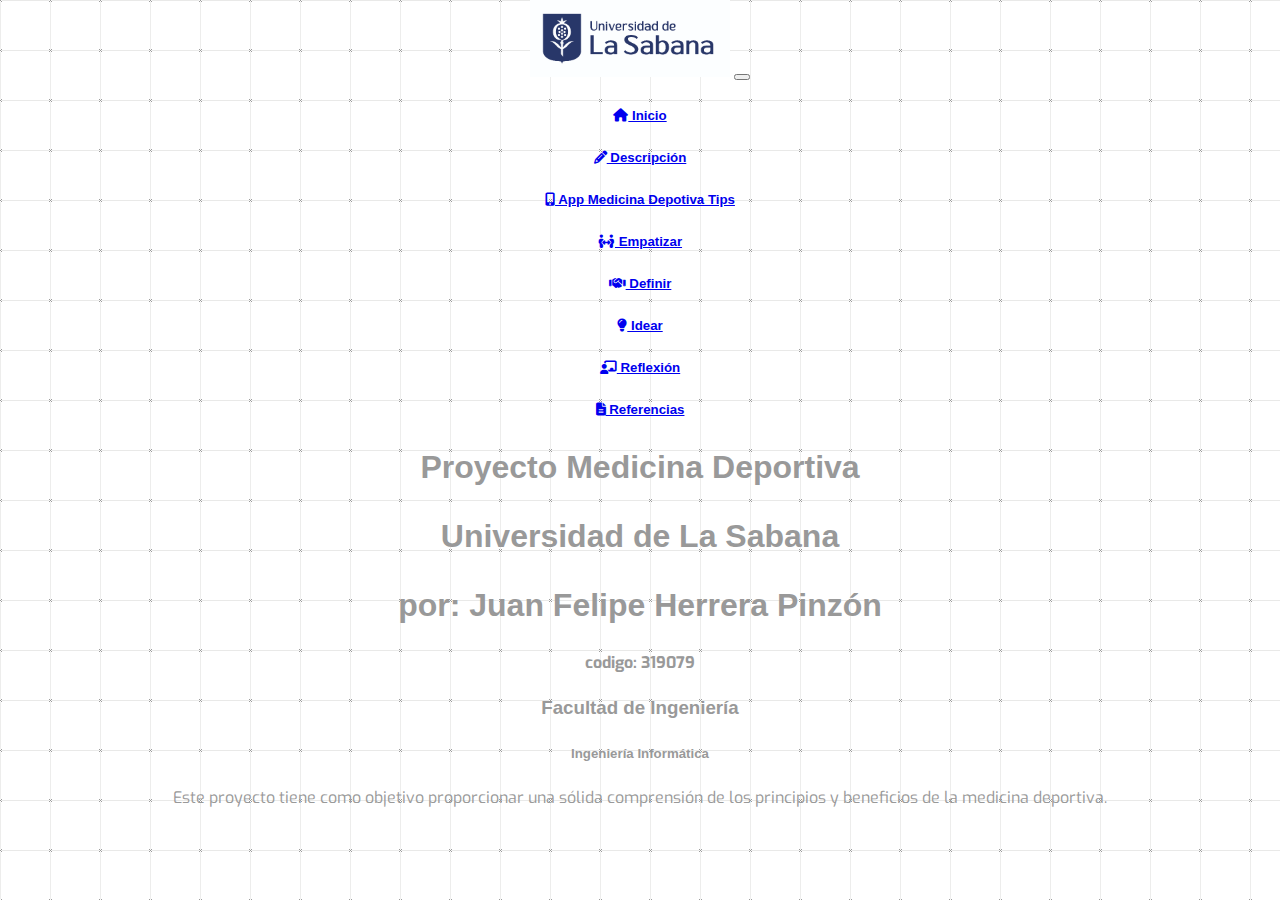
<file: index.html>
<!doctype html>
<!--[if lte IE 9]>
<html lang="en" class="oldie">
<![endif]-->
<!--[if gt IE 9]><!-->
<html lang="en">
<!--<![endif]-->
 <!-- Bootstrap CSS v5.2.1 -->
 <link href="https://cdn.jsdelivr.net/npm/bootstrap@5.2.1/dist/css/bootstrap.min.css" rel="stylesheet"
 integrity="sha384-iYQeCzEYFbKjA/T2uDLTpkwGzCiq6soy8tYaI1GyVh/UjpbCx/TYkiZhlZB6+fzT" crossorigin="anonymous">
		<!-- font awesome -->
		<link rel="stylesheet" href="https://cdnjs.cloudflare.com/ajax/libs/font-awesome/6.1.1/css/all.min.css">
<head>
  <meta charset="utf-8">
  <meta name="viewport" content="width=device-width, initial-scale=1">
  <title>Portafólio Medicina Deportiva</title>
  <link rel="stylesheet" media="all" href="style.css" />
</head>
<body>



    <nav class="navbar navbar-expand-xl p-0">
        <div class="container-fluid p-0">
         <img src="assets/logo-sabana.png" alt="" width="200">
          <button class="navbar-toggler m-4 mt-0 mb-0" type="button" data-bs-toggle="collapse" data-bs-target="#navbarNavAltMarkup" aria-controls="navbarNavAltMarkup" aria-expanded="false" aria-label="Toggle navigation">
            <span class="navbar-toggler-icon"></span>
          </button>
          <div class="collapse navbar-collapse" id="navbarNavAltMarkup">
            <div class="navbar-nav">
              <h5><b><a class="nav-link active" href="index.html"><i class="fa-solid fa-house"></i> Inicio</a></b></h5>
              <h5><b><a class="nav-link text-dark" href="descripcion.html"><i class="fa-solid fa-pencil"></i> Descripción</a></b></h5>
              <h5><b><a class="nav-link bg-dark text-white sw" href="metodologia_estructurante.html"><i class="fa-solid fa-mobile-screen-button"></i> App Medicina Depotiva Tips</a></b></h5>
              <h5><b><a class="nav-link text-dark" href="empatizar.html"><i class="fa-solid fa-people-arrows"></i> Empatizar</a></b></h5>
              <h5><b><a class="nav-link text-dark" href="definir.html"><i class="fa-solid fa-handshake"></i> Definir</a></b></h5>
              <h5><b><a class="nav-link text-dark" href="idear.html"><i class="fa-solid fa-lightbulb"></i> Idear</a></b></h5>
              <h5><b><a class="nav-link text-dark" href="reflexion.html"><i class="fa-solid fa-chalkboard-user"></i> Reflexión</a></b></h5>
              <h5><b><a class="nav-link text-dark" href="referencias.html"><i class="fa-solid fa-file-lines"></i> Referencias</a></b></h5>
    
            </div>
          </div>
        </div>
      </nav>

      <div class="container mt-5 mb-5 bg-white p-2 border shadow ">
        <div class="row">
          <div class="col-12">
            <b>
              <h1 class="text-dark mt-5">
              Proyecto Medicina Deportiva
              </h1>
           </b>
           <b>
            <h1 class="text-dark mt-5">
              Universidad de La Sabana
              </h1>
            <h1 class="text-dark mt-3">
            por: Juan Felipe Herrera Pinzón
            </h1>
            <p class="text-dark mt-0">codigo: 319079</p>
            <h3 class="text-dark mt-3">
              Facultad de Ingeniería
            </h3>
            <h5 class="text-dark mt-0">
              Ingeniería Informática
            </h5>
         </b>
            <p class="fs-1 text-dark mt-5">
              Este proyecto tiene como objetivo proporcionar una sólida comprensión de los principios y beneficios de la medicina deportiva. 
            </p>
          </div>
        </div>
      </div>

</body>


  <!-- Bootstrap JavaScript Libraries -->
  <script src="https://cdn.jsdelivr.net/npm/@popperjs/core@2.11.6/dist/umd/popper.min.js"
    integrity="sha384-oBqDVmMz9ATKxIep9tiCxS/Z9fNfEXiDAYTujMAeBAsjFuCZSmKbSSUnQlmh/jp3" crossorigin="anonymous">
  </script>

  <script src="https://cdn.jsdelivr.net/npm/bootstrap@5.2.1/dist/js/bootstrap.min.js"
    integrity="sha384-7VPbUDkoPSGFnVtYi0QogXtr74QeVeeIs99Qfg5YCF+TidwNdjvaKZX19NZ/e6oz" crossorigin="anonymous">
  </script>
</html>
</file>
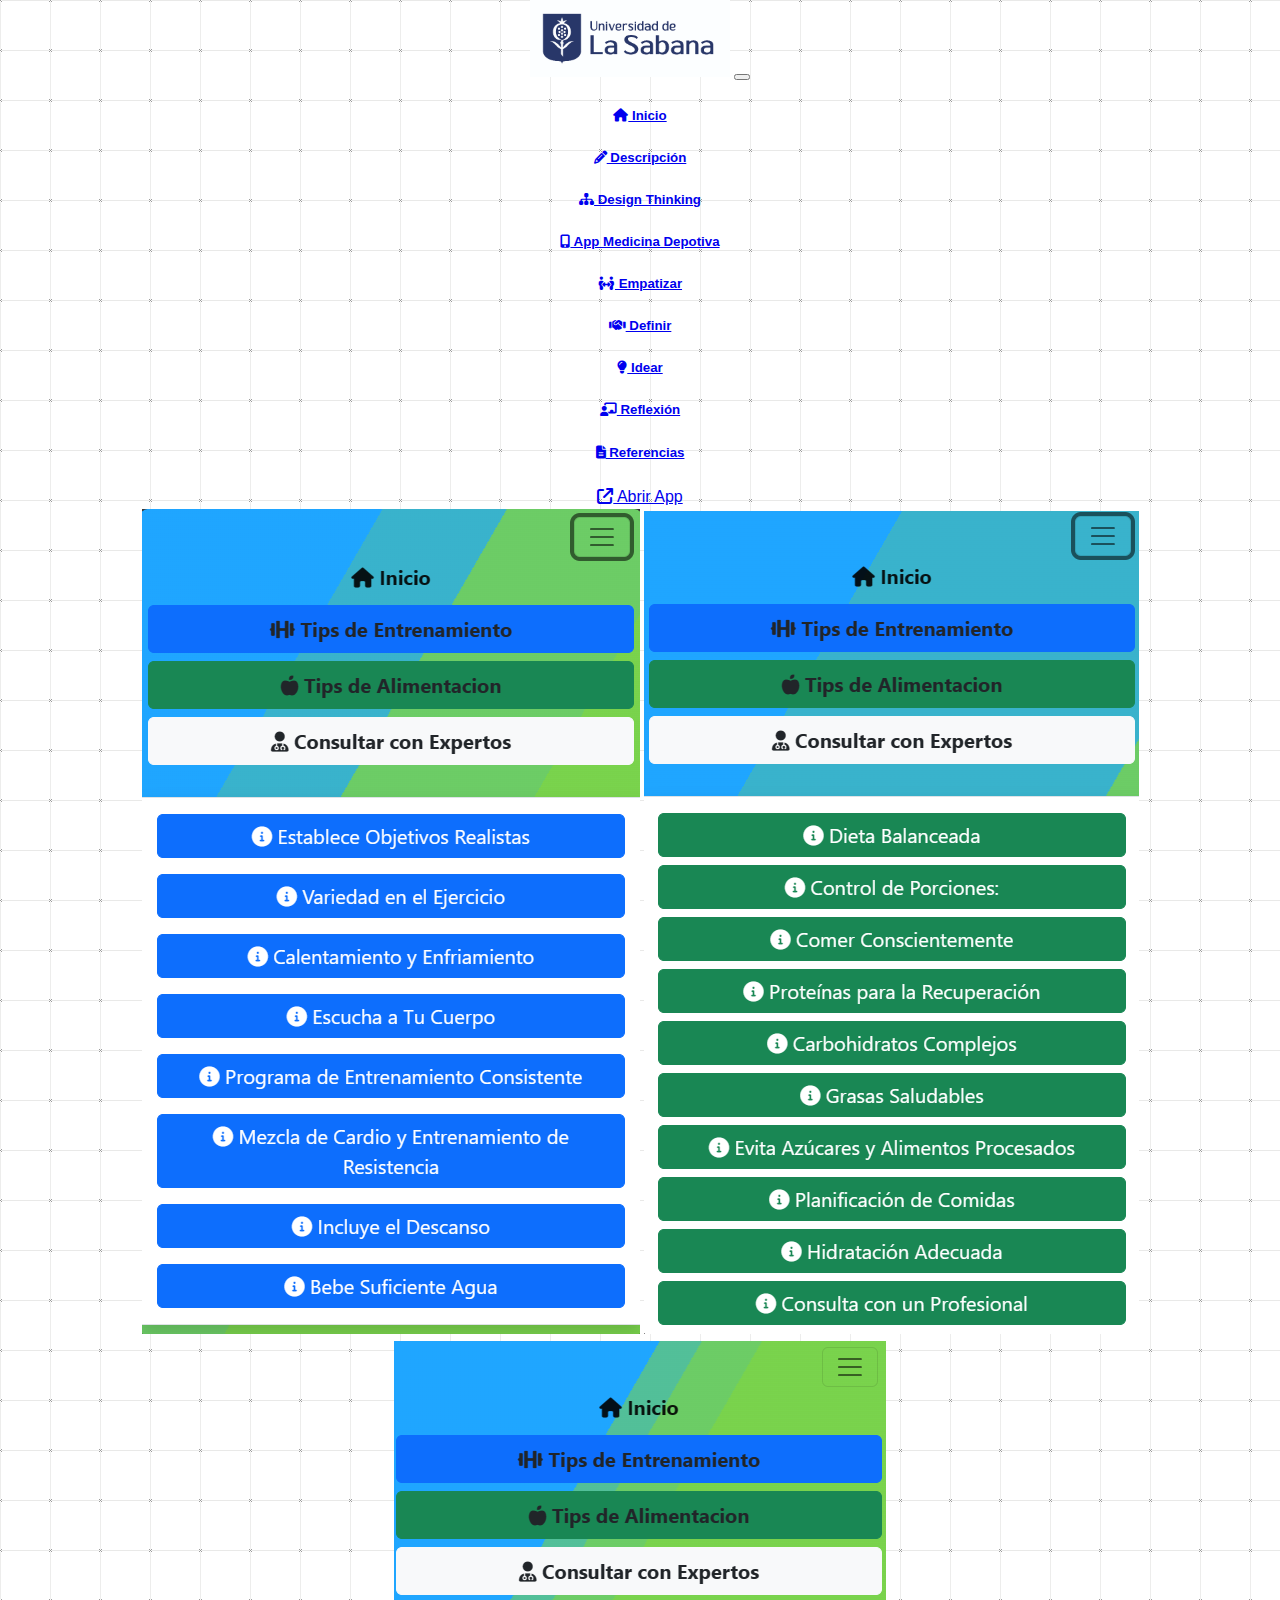
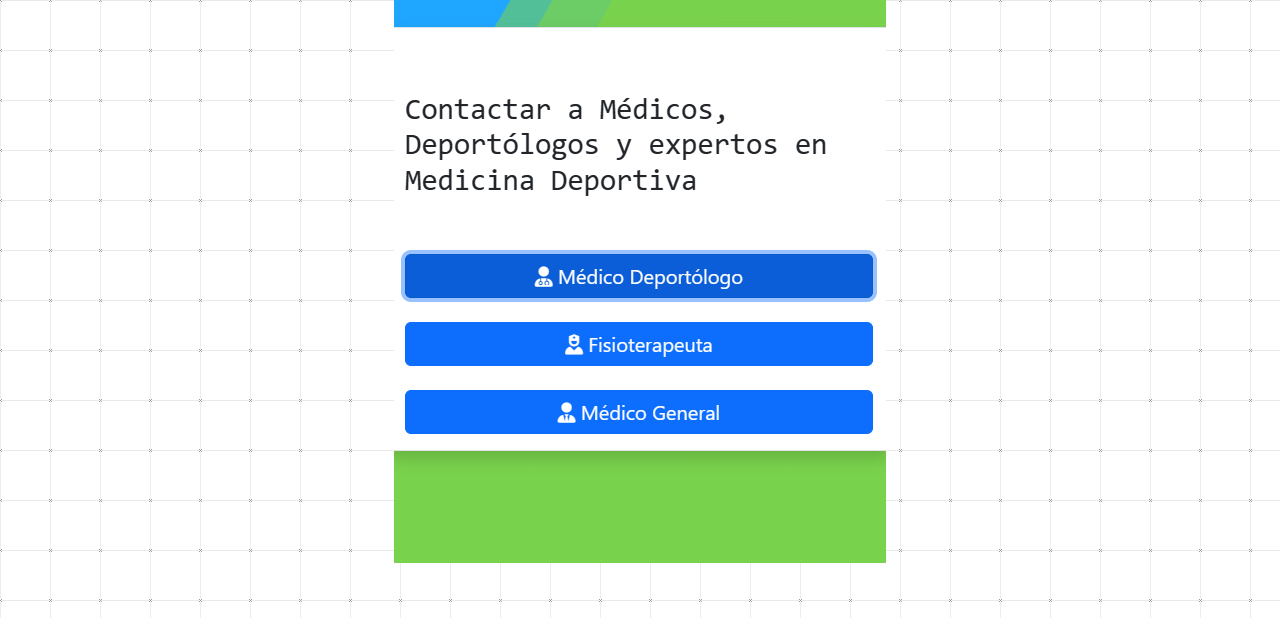
<file: app.html>
<!doctype html>
<!--[if lte IE 9]>
<html lang="en" class="oldie">
<![endif]-->
<!--[if gt IE 9]><!-->
<html lang="en">
<!--<![endif]-->
 <!-- Bootstrap CSS v5.2.1 -->
 <link href="https://cdn.jsdelivr.net/npm/bootstrap@5.2.1/dist/css/bootstrap.min.css" rel="stylesheet"
 integrity="sha384-iYQeCzEYFbKjA/T2uDLTpkwGzCiq6soy8tYaI1GyVh/UjpbCx/TYkiZhlZB6+fzT" crossorigin="anonymous">
		<!-- font awesome -->
		<link rel="stylesheet" href="https://cdnjs.cloudflare.com/ajax/libs/font-awesome/6.1.1/css/all.min.css">
<head>
  <meta charset="utf-8">
  <meta name="viewport" content="width=device-width, initial-scale=1">
  <title>Portafólio Medicina Deportiva</title>
  <link rel="stylesheet" media="all" href="style.css" />
</head>
<body>



    <nav class="navbar navbar-expand-xl p-0">
        <div class="container-fluid p-0">
         <img src="assets/logo-sabana.png" alt="" width="200">
          <button class="navbar-toggler m-4 mt-0 mb-0" type="button" data-bs-toggle="collapse" data-bs-target="#navbarNavAltMarkup" aria-controls="navbarNavAltMarkup" aria-expanded="false" aria-label="Toggle navigation">
            <span class="navbar-toggler-icon"></span>
          </button>
          <div class="collapse navbar-collapse" id="navbarNavAltMarkup">
            <div class="navbar-nav">
              <h5><b><a class="nav-link active" href="index.html"><i class="fa-solid fa-house"></i> Inicio</a></b></h5>
              <h5><b><a class="nav-link text-dark" href="descripcion.html"><i class="fa-solid fa-pencil"></i> Descripción</a></b></h5>
              <h5><b><a class="nav-link text-dark" href="metodologia_estructurante.html"><i class="fa-solid fa-sitemap"></i> Design Thinking</a></b></h5>
              <h5><b><a class="nav-link bg-dark text-white sw" href="app.html"><i class="fa-solid fa-mobile-screen-button"></i> App Medicina Depotiva</a></b></h5>
              <h5><b><a class="nav-link text-dark" href="empatizar.html"><i class="fa-solid fa-people-arrows"></i> Empatizar</a></b></h5>
              <h5><b><a class="nav-link text-dark" href="definir.html"><i class="fa-solid fa-handshake"></i> Definir</a></b></h5>
              <h5><b><a class="nav-link text-dark" href="idear.html"><i class="fa-solid fa-lightbulb"></i> Idear</a></b></h5>
              <h5><b><a class="nav-link text-dark" href="reflexion.html"><i class="fa-solid fa-chalkboard-user"></i> Reflexión</a></b></h5>
              <h5><b><a class="nav-link text-dark" href="referencias.html"><i class="fa-solid fa-file-lines"></i> Referencias</a></b></h5>
    
            </div>
          </div>
        </div>
      </nav>


</body>


<a href="https://felipeherrerapinzon.github.io/Tips_Medicina_Deportiva/" target="_blank" class="btn btn-success fs-3 fw-bold underline mt-3"><i class="fa-solid fa-arrow-up-right-from-square"></i> Abrir App</a>

<div class="container mt-5">
  <div class="row">

    <img src="assets/screen_1.png" class="col-4" alt="">
    <img src="assets/screen_2.png" class="col-4" alt="">
    <img src="assets/screen_3.png" class="col-4" alt="">
   
  </div>
</div>

<br>
<br>





  <!-- Bootstrap JavaScript Libraries -->
  <script src="https://cdn.jsdelivr.net/npm/@popperjs/core@2.11.6/dist/umd/popper.min.js"
    integrity="sha384-oBqDVmMz9ATKxIep9tiCxS/Z9fNfEXiDAYTujMAeBAsjFuCZSmKbSSUnQlmh/jp3" crossorigin="anonymous">
  </script>

  <script src="https://cdn.jsdelivr.net/npm/bootstrap@5.2.1/dist/js/bootstrap.min.js"
    integrity="sha384-7VPbUDkoPSGFnVtYi0QogXtr74QeVeeIs99Qfg5YCF+TidwNdjvaKZX19NZ/e6oz" crossorigin="anonymous">
  </script>
</html>
</file>
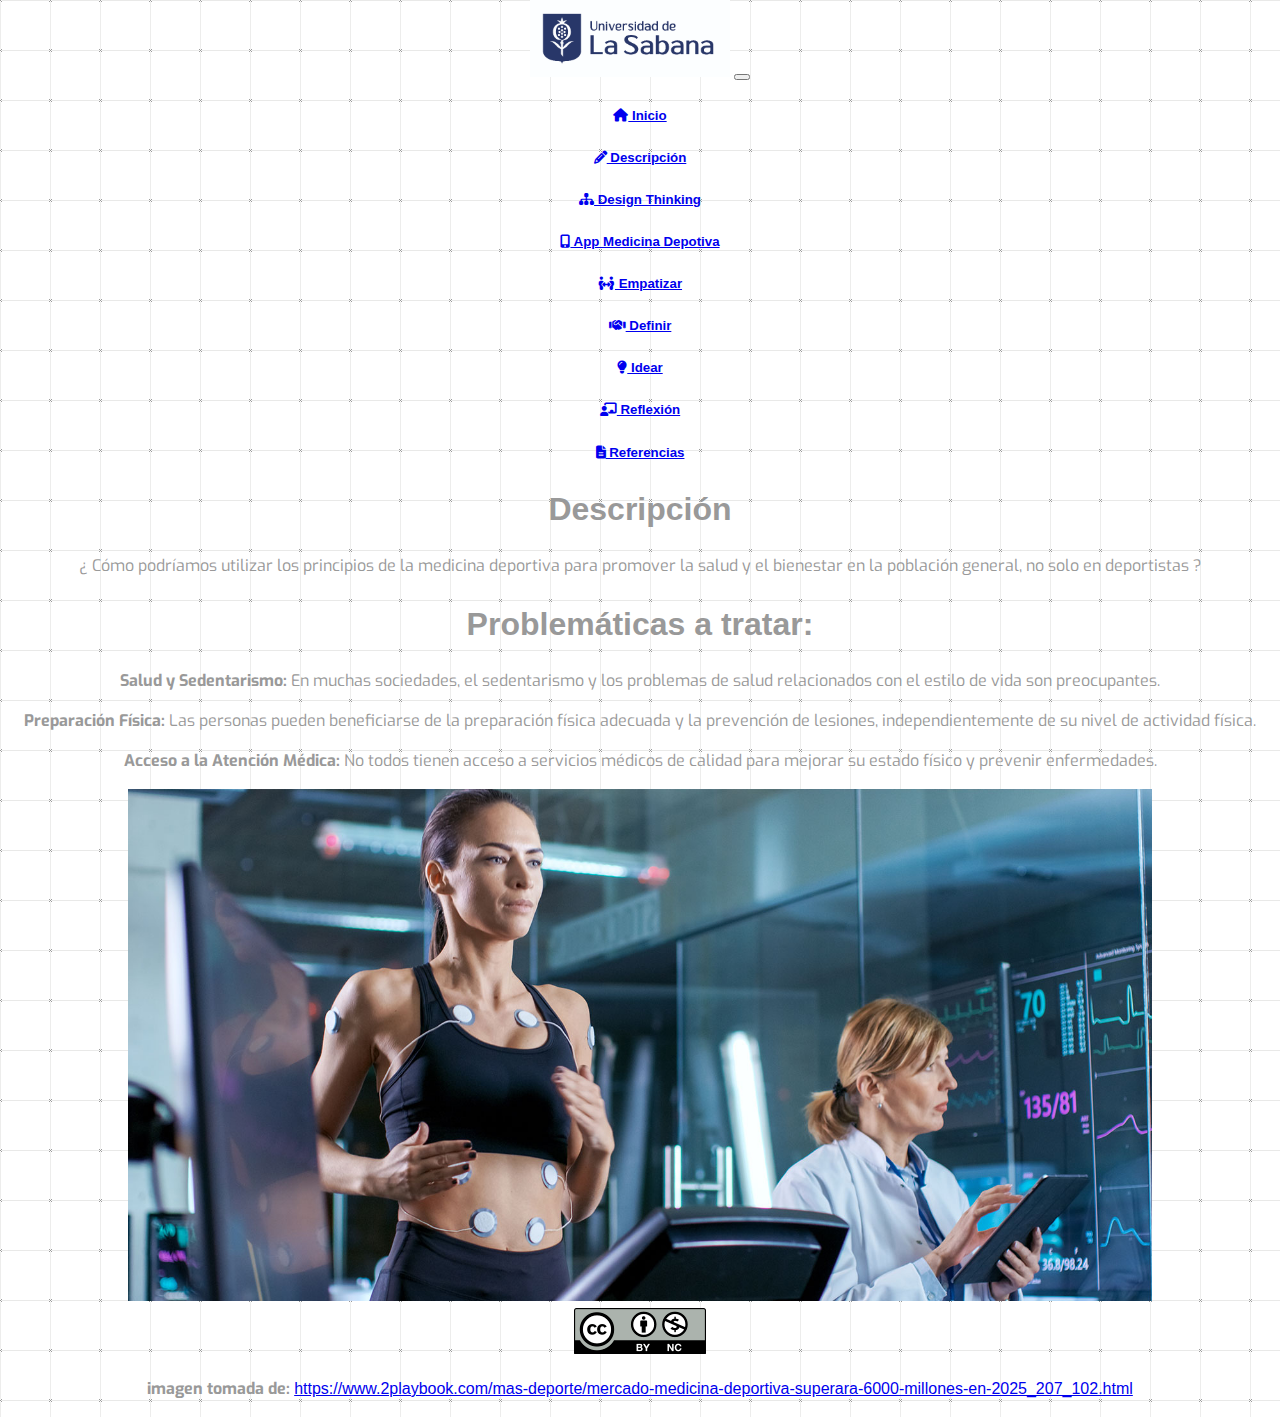
<file: descripcion.html>
<!doctype html>
<!--[if lte IE 9]>
<html lang="en" class="oldie">
<![endif]-->
<!--[if gt IE 9]><!-->
<html lang="en">
<!--<![endif]-->
 <!-- Bootstrap CSS v5.2.1 -->
 <link href="https://cdn.jsdelivr.net/npm/bootstrap@5.2.1/dist/css/bootstrap.min.css" rel="stylesheet"
 integrity="sha384-iYQeCzEYFbKjA/T2uDLTpkwGzCiq6soy8tYaI1GyVh/UjpbCx/TYkiZhlZB6+fzT" crossorigin="anonymous">
		<!-- font awesome -->
		<link rel="stylesheet" href="https://cdnjs.cloudflare.com/ajax/libs/font-awesome/6.1.1/css/all.min.css">
<head>
  <meta charset="utf-8">
  <meta name="viewport" content="width=device-width, initial-scale=1">
  <title>Portafólio Medicina Deportiva</title>
  <link rel="stylesheet" media="all" href="style.css" />
</head>
<body>



  <nav class="navbar navbar-expand-xl p-0">
    <div class="container-fluid p-0">
     <img src="assets/logo-sabana.png" alt="" width="200">
      <button class="navbar-toggler m-4 mt-0 mb-0" type="button" data-bs-toggle="collapse" data-bs-target="#navbarNavAltMarkup" aria-controls="navbarNavAltMarkup" aria-expanded="false" aria-label="Toggle navigation">
        <span class="navbar-toggler-icon"></span>
      </button>
      <div class="collapse navbar-collapse" id="navbarNavAltMarkup">
        <div class="navbar-nav">
          <h5><b><a class="nav-link active" href="index.html"><i class="fa-solid fa-house"></i> Inicio</a></b></h5>
          <h5><b><a class="nav-link text-dark" href="descripcion.html"><i class="fa-solid fa-pencil"></i> Descripción</a></b></h5>
          <h5><b><a class="nav-link text-dark" href="metodologia_estructurante.html"><i class="fa-solid fa-sitemap"></i> Design Thinking</a></b></h5>
          <h5><b><a class="nav-link bg-dark text-white sw" href="app.html"><i class="fa-solid fa-mobile-screen-button"></i> App Medicina Depotiva</a></b></h5>
          <h5><b><a class="nav-link text-dark" href="empatizar.html"><i class="fa-solid fa-people-arrows"></i> Empatizar</a></b></h5>
          <h5><b><a class="nav-link text-dark" href="definir.html"><i class="fa-solid fa-handshake"></i> Definir</a></b></h5>
          <h5><b><a class="nav-link text-dark" href="idear.html"><i class="fa-solid fa-lightbulb"></i> Idear</a></b></h5>
          <h5><b><a class="nav-link text-dark" href="reflexion.html"><i class="fa-solid fa-chalkboard-user"></i> Reflexión</a></b></h5>
          <h5><b><a class="nav-link text-dark" href="referencias.html"><i class="fa-solid fa-file-lines"></i> Referencias</a></b></h5>

        </div>
      </div>
    </div>
  </nav>

      <div class="container mt-5 bg-white p-2 border shadow ">
        <div class="row">
          <div class="col-12">
            <b><h1 class="text-dark">Descripción</h1></b>
            <p class="fs-1 text-dark mt-5">
              ¿ Cómo podríamos utilizar los principios de la medicina deportiva para promover la salud y el bienestar en la población general, no solo en deportistas ? 
            </p>
          </div>
        </div>
      </div>

      <div class="container mt-0 bg-white p-2 border shadow ">
        <div class="row">
          <div class="col-12">
            <b>
              <h1 class="text-dark mt-5">
              Problemáticas a tratar:
              </h1>
           </b>
            <p class="fs-3 text-dark mt-3">
              <b>Salud y Sedentarismo:</b> En muchas sociedades, el sedentarismo y los problemas de salud relacionados con el estilo de vida son preocupantes. 
            </p>
            <p class="fs-3 text-dark mt-3">
              <b>Preparación Física:</b> Las personas pueden beneficiarse de la preparación física adecuada y la prevención de lesiones, independientemente de su nivel de actividad física. 
            </p>
            <p class="fs-3 text-dark mt-3">
              <b>Acceso a la Atención Médica:</b> No todos tienen acceso a servicios médicos de calidad para mejorar su estado físico y prevenir enfermedades. 
            </p>
          </div>
        </div>
      </div>


      <div class="container mt-5 mb-5 bg-white p-2 border shadow ">
        <div class="row">
          <div class="col-12">
            <img src="assets/medicina-deportiva.jpg" alt="" class="m-5 mb-1" width="80%">
            <br>
            <img src="assets/licencia.png" alt="" class="float-end img-fluid">
            <p><b>imagen tomada de: </b><a href="https://www.2playbook.com/mas-deporte/mercado-medicina-deportiva-superara-6000-millones-en-2025_207_102.html">https://www.2playbook.com/mas-deporte/mercado-medicina-deportiva-superara-6000-millones-en-2025_207_102.html</a></p>
          </div>
        </div>
      </div>

</body>


  <!-- Bootstrap JavaScript Libraries -->
  <script src="https://cdn.jsdelivr.net/npm/@popperjs/core@2.11.6/dist/umd/popper.min.js"
    integrity="sha384-oBqDVmMz9ATKxIep9tiCxS/Z9fNfEXiDAYTujMAeBAsjFuCZSmKbSSUnQlmh/jp3" crossorigin="anonymous">
  </script>

  <script src="https://cdn.jsdelivr.net/npm/bootstrap@5.2.1/dist/js/bootstrap.min.js"
    integrity="sha384-7VPbUDkoPSGFnVtYi0QogXtr74QeVeeIs99Qfg5YCF+TidwNdjvaKZX19NZ/e6oz" crossorigin="anonymous">
  </script>
</html>
</file>
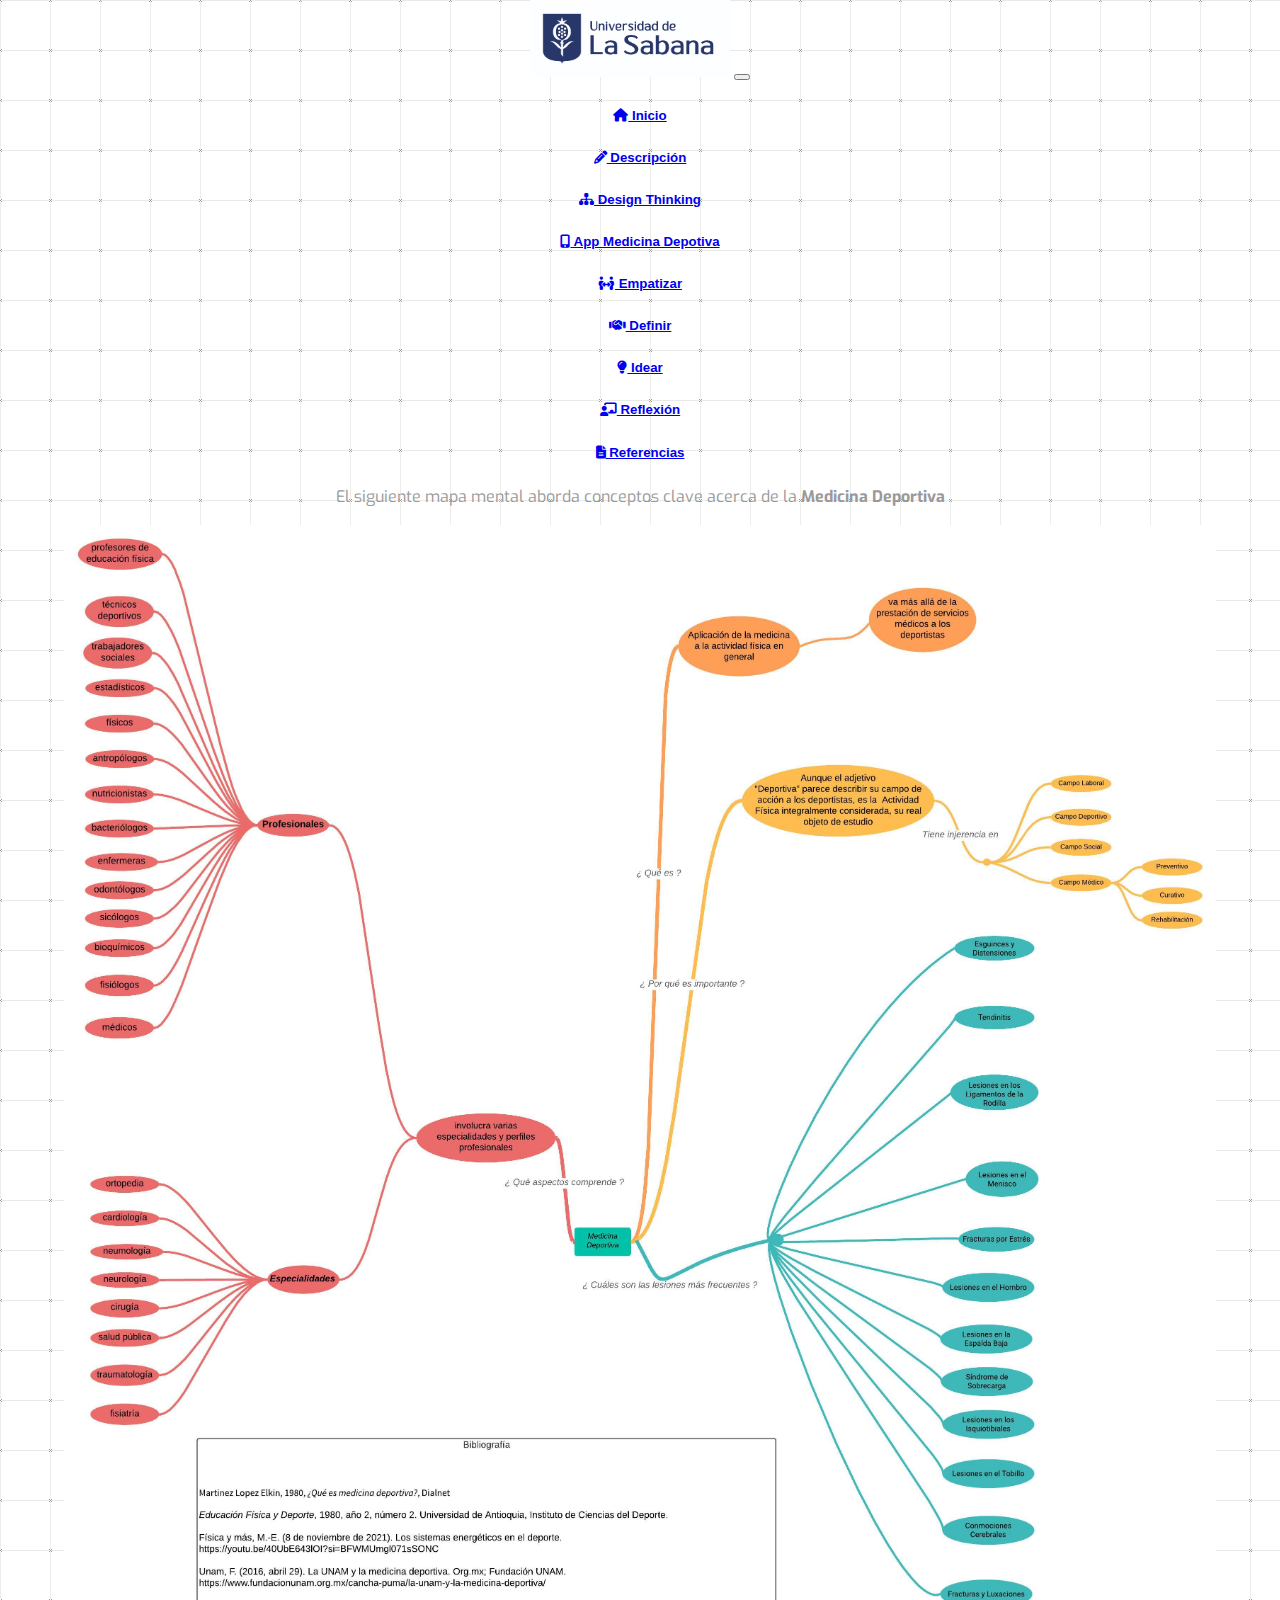
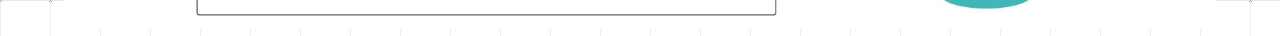
<file: empatizar.html>
<!doctype html>
<!--[if lte IE 9]>
<html lang="en" class="oldie">
<![endif]-->
<!--[if gt IE 9]><!-->
<html lang="en">
<!--<![endif]-->
 <!-- Bootstrap CSS v5.2.1 -->
 <link href="https://cdn.jsdelivr.net/npm/bootstrap@5.2.1/dist/css/bootstrap.min.css" rel="stylesheet"
 integrity="sha384-iYQeCzEYFbKjA/T2uDLTpkwGzCiq6soy8tYaI1GyVh/UjpbCx/TYkiZhlZB6+fzT" crossorigin="anonymous">
		<!-- font awesome -->
		<link rel="stylesheet" href="https://cdnjs.cloudflare.com/ajax/libs/font-awesome/6.1.1/css/all.min.css">
<head>
  <meta charset="utf-8">
  <meta name="viewport" content="width=device-width, initial-scale=1">
  <title>Portafólio Medicina Deportiva</title>
  <link rel="stylesheet" media="all" href="style.css" />
</head>
<body>



  <nav class="navbar navbar-expand-xl p-0">
    <div class="container-fluid p-0">
     <img src="assets/logo-sabana.png" alt="" width="200">
      <button class="navbar-toggler m-4 mt-0 mb-0" type="button" data-bs-toggle="collapse" data-bs-target="#navbarNavAltMarkup" aria-controls="navbarNavAltMarkup" aria-expanded="false" aria-label="Toggle navigation">
        <span class="navbar-toggler-icon"></span>
      </button>
      <div class="collapse navbar-collapse" id="navbarNavAltMarkup">
        <div class="navbar-nav">
          <h5><b><a class="nav-link active" href="index.html"><i class="fa-solid fa-house"></i> Inicio</a></b></h5>
          <h5><b><a class="nav-link text-dark" href="descripcion.html"><i class="fa-solid fa-pencil"></i> Descripción</a></b></h5>
          <h5><b><a class="nav-link text-dark" href="metodologia_estructurante.html"><i class="fa-solid fa-sitemap"></i> Design Thinking</a></b></h5>
          <h5><b><a class="nav-link bg-dark text-white sw" href="app.html"><i class="fa-solid fa-mobile-screen-button"></i> App Medicina Depotiva</a></b></h5>
          <h5><b><a class="nav-link text-dark" href="empatizar.html"><i class="fa-solid fa-people-arrows"></i> Empatizar</a></b></h5>
          <h5><b><a class="nav-link text-dark" href="definir.html"><i class="fa-solid fa-handshake"></i> Definir</a></b></h5>
          <h5><b><a class="nav-link text-dark" href="idear.html"><i class="fa-solid fa-lightbulb"></i> Idear</a></b></h5>
          <h5><b><a class="nav-link text-dark" href="reflexion.html"><i class="fa-solid fa-chalkboard-user"></i> Reflexión</a></b></h5>
          <h5><b><a class="nav-link text-dark" href="referencias.html"><i class="fa-solid fa-file-lines"></i> Referencias</a></b></h5>

        </div>
      </div>
    </div>
  </nav>

  <div class="container mt-0 bg-white p-2 border shadow ">
    <div class="row">
      <div class="col-12">
        <p class="fs-3 text-dark mt-3">
          El siguiente mapa mental aborda conceptos clave acerca de la <b> Medicina Deportiva</b>
        </p>
      </div>
    </div>
  </div>

            <center>
              <img src="assets/mapa_mental.jpeg" alt="" width="90%" class="mt-3 mb-5 shadow">
            </center>
      

         

</body>


  <!-- Bootstrap JavaScript Libraries -->
  <script src="https://cdn.jsdelivr.net/npm/@popperjs/core@2.11.6/dist/umd/popper.min.js"
    integrity="sha384-oBqDVmMz9ATKxIep9tiCxS/Z9fNfEXiDAYTujMAeBAsjFuCZSmKbSSUnQlmh/jp3" crossorigin="anonymous">
  </script>

  <script src="https://cdn.jsdelivr.net/npm/bootstrap@5.2.1/dist/js/bootstrap.min.js"
    integrity="sha384-7VPbUDkoPSGFnVtYi0QogXtr74QeVeeIs99Qfg5YCF+TidwNdjvaKZX19NZ/e6oz" crossorigin="anonymous">
  </script>
</html>
</file>
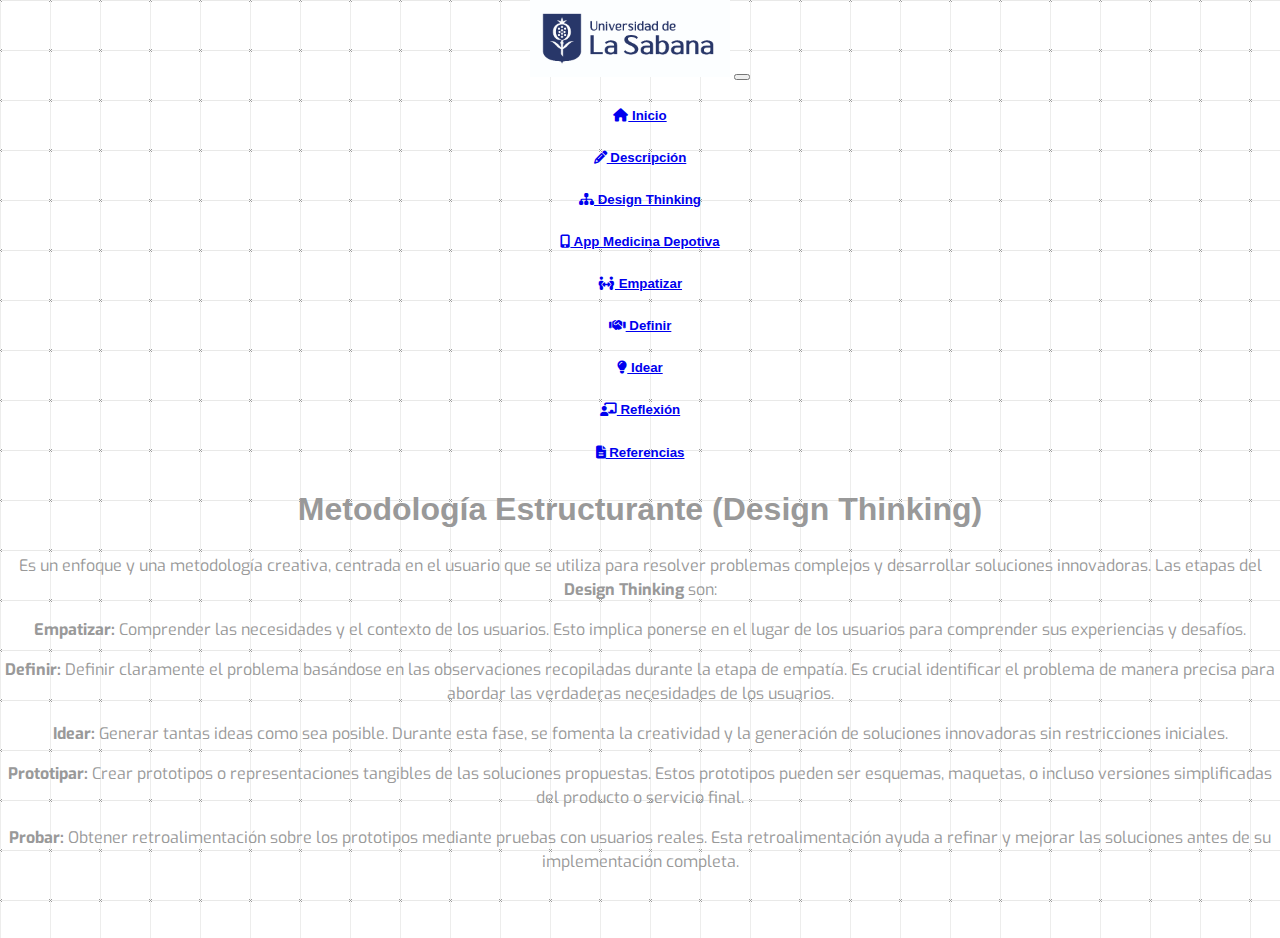
<file: metodologia_estructurante.html>
<!doctype html>
<!--[if lte IE 9]>
<html lang="en" class="oldie">
<![endif]-->
<!--[if gt IE 9]><!-->
<html lang="en">
<!--<![endif]-->
 <!-- Bootstrap CSS v5.2.1 -->
 <link href="https://cdn.jsdelivr.net/npm/bootstrap@5.2.1/dist/css/bootstrap.min.css" rel="stylesheet"
 integrity="sha384-iYQeCzEYFbKjA/T2uDLTpkwGzCiq6soy8tYaI1GyVh/UjpbCx/TYkiZhlZB6+fzT" crossorigin="anonymous">
		<!-- font awesome -->
		<link rel="stylesheet" href="https://cdnjs.cloudflare.com/ajax/libs/font-awesome/6.1.1/css/all.min.css">
<head>
  <meta charset="utf-8">
  <meta name="viewport" content="width=device-width, initial-scale=1">
  <title>Portafólio Medicina Deportiva</title>
  <link rel="stylesheet" media="all" href="style.css" />
</head>
<body>



  <nav class="navbar navbar-expand-xl p-0">
    <div class="container-fluid p-0">
     <img src="assets/logo-sabana.png" alt="" width="200">
      <button class="navbar-toggler m-4 mt-0 mb-0" type="button" data-bs-toggle="collapse" data-bs-target="#navbarNavAltMarkup" aria-controls="navbarNavAltMarkup" aria-expanded="false" aria-label="Toggle navigation">
        <span class="navbar-toggler-icon"></span>
      </button>
      <div class="collapse navbar-collapse" id="navbarNavAltMarkup">
        <div class="navbar-nav">
          <h5><b><a class="nav-link active" href="index.html"><i class="fa-solid fa-house"></i> Inicio</a></b></h5>
          <h5><b><a class="nav-link text-dark" href="descripcion.html"><i class="fa-solid fa-pencil"></i> Descripción</a></b></h5>
          <h5><b><a class="nav-link text-dark" href="metodologia_estructurante.html"><i class="fa-solid fa-sitemap"></i> Design Thinking</a></b></h5>
          <h5><b><a class="nav-link bg-dark text-white sw" href="app.html"><i class="fa-solid fa-mobile-screen-button"></i> App Medicina Depotiva</a></b></h5>
          <h5><b><a class="nav-link text-dark" href="empatizar.html"><i class="fa-solid fa-people-arrows"></i> Empatizar</a></b></h5>
          <h5><b><a class="nav-link text-dark" href="definir.html"><i class="fa-solid fa-handshake"></i> Definir</a></b></h5>
          <h5><b><a class="nav-link text-dark" href="idear.html"><i class="fa-solid fa-lightbulb"></i> Idear</a></b></h5>
          <h5><b><a class="nav-link text-dark" href="reflexion.html"><i class="fa-solid fa-chalkboard-user"></i> Reflexión</a></b></h5>
          <h5><b><a class="nav-link text-dark" href="referencias.html"><i class="fa-solid fa-file-lines"></i> Referencias</a></b></h5>

        </div>
      </div>
    </div>
  </nav>

      <div class="container mt-5 bg-white p-2 border shadow ">
        <div class="row">
          <div class="col-12">
            <b><h1 class="text-dark">Metodología Estructurante (Design Thinking)</h1></b>
            <p class="fs-1 text-dark mt-5">
              Es un enfoque y una metodología creativa, centrada en el usuario que se utiliza para resolver problemas complejos y desarrollar soluciones innovadoras. Las etapas del <b>Design Thinking</b> son:
            </p>
            <p class="fs-4 text-dark mt-5"><b>Empatizar:</b> Comprender las necesidades y el contexto de los usuarios. Esto implica ponerse en el lugar de los usuarios para comprender sus experiencias y desafíos.</p>
            <p class="fs-4 text-dark mt-1"><b>Definir:</b> Definir claramente el problema basándose en las observaciones recopiladas durante la etapa de empatía. Es crucial identificar el problema de manera precisa para abordar las verdaderas necesidades de los usuarios.</p>
            <p class="fs-4 text-dark mt-1"><b>Idear:</b> Generar tantas ideas como sea posible. Durante esta fase, se fomenta la creatividad y la generación de soluciones innovadoras sin restricciones iniciales.</p>
            <p class="fs-4 text-dark mt-1"><b>Prototipar:</b> Crear prototipos o representaciones tangibles de las soluciones propuestas. Estos prototipos pueden ser esquemas, maquetas, o incluso versiones simplificadas del producto o servicio final.</p>
            <p class="fs-4 text-dark mt-1"><b>Probar:</b> Obtener retroalimentación sobre los prototipos mediante pruebas con usuarios reales. Esta retroalimentación ayuda a refinar y mejorar las soluciones antes de su implementación completa.</p>
          </div>
        </div>
      </div>

<br>
<br>
     
      
      
</body>


  <!-- Bootstrap JavaScript Libraries -->
  <script src="https://cdn.jsdelivr.net/npm/@popperjs/core@2.11.6/dist/umd/popper.min.js"
    integrity="sha384-oBqDVmMz9ATKxIep9tiCxS/Z9fNfEXiDAYTujMAeBAsjFuCZSmKbSSUnQlmh/jp3" crossorigin="anonymous">
  </script>

  <script src="https://cdn.jsdelivr.net/npm/bootstrap@5.2.1/dist/js/bootstrap.min.js"
    integrity="sha384-7VPbUDkoPSGFnVtYi0QogXtr74QeVeeIs99Qfg5YCF+TidwNdjvaKZX19NZ/e6oz" crossorigin="anonymous">
  </script>
</html>
</file>
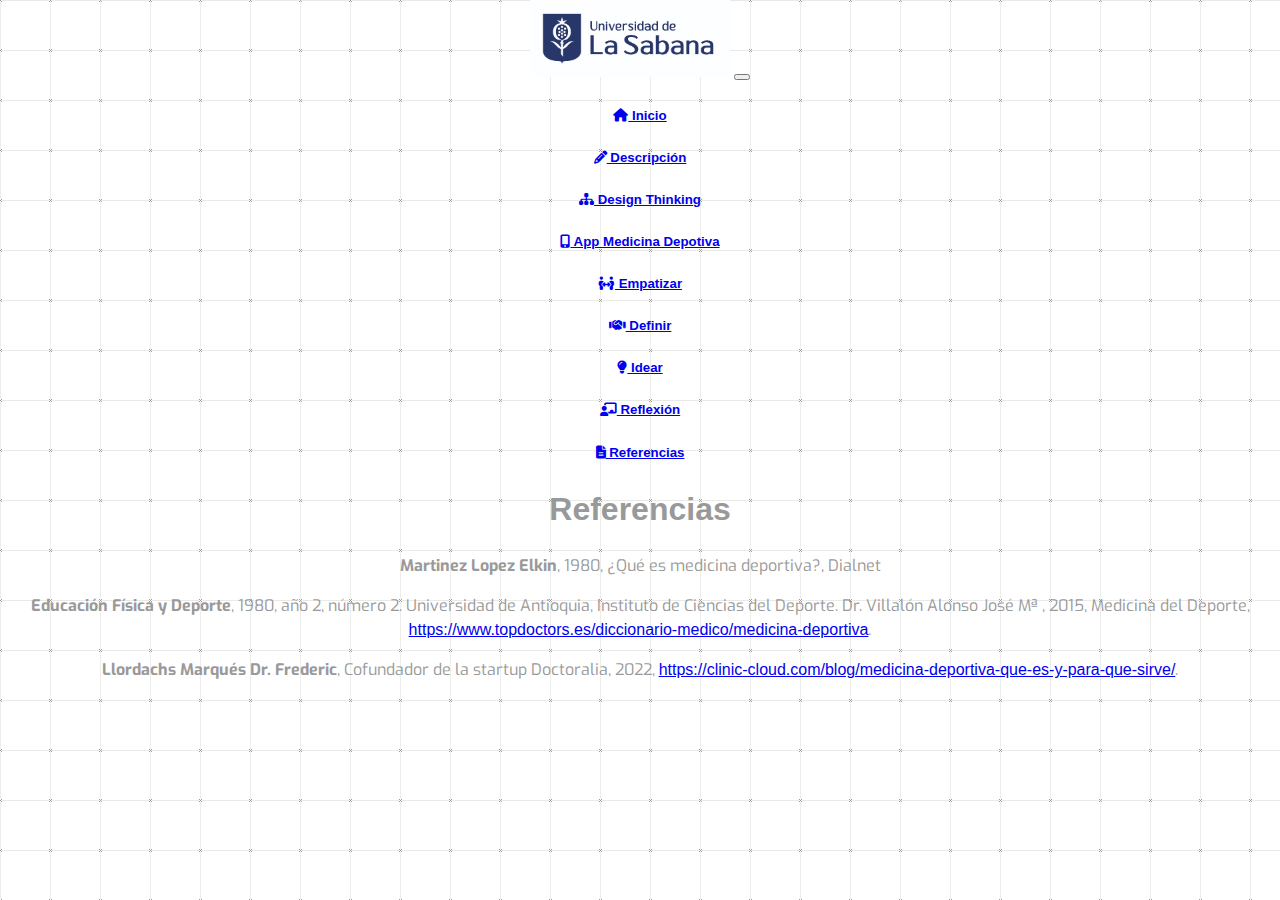
<file: referencias.html>
<!doctype html>
<!--[if lte IE 9]>
<html lang="en" class="oldie">
<![endif]-->
<!--[if gt IE 9]><!-->
<html lang="en">
<!--<![endif]-->
 <!-- Bootstrap CSS v5.2.1 -->
 <link href="https://cdn.jsdelivr.net/npm/bootstrap@5.2.1/dist/css/bootstrap.min.css" rel="stylesheet"
 integrity="sha384-iYQeCzEYFbKjA/T2uDLTpkwGzCiq6soy8tYaI1GyVh/UjpbCx/TYkiZhlZB6+fzT" crossorigin="anonymous">
		<!-- font awesome -->
		<link rel="stylesheet" href="https://cdnjs.cloudflare.com/ajax/libs/font-awesome/6.1.1/css/all.min.css">
<head>
  <meta charset="utf-8">
  <meta name="viewport" content="width=device-width, initial-scale=1">
  <title>Portafólio Medicina Deportiva</title>
  <link rel="stylesheet" media="all" href="style.css" />
</head>
<body>



  <nav class="navbar navbar-expand-xl p-0">
    <div class="container-fluid p-0">
     <img src="assets/logo-sabana.png" alt="" width="200">
      <button class="navbar-toggler m-4 mt-0 mb-0" type="button" data-bs-toggle="collapse" data-bs-target="#navbarNavAltMarkup" aria-controls="navbarNavAltMarkup" aria-expanded="false" aria-label="Toggle navigation">
        <span class="navbar-toggler-icon"></span>
      </button>
      <div class="collapse navbar-collapse" id="navbarNavAltMarkup">
        <div class="navbar-nav">
          <h5><b><a class="nav-link active" href="index.html"><i class="fa-solid fa-house"></i> Inicio</a></b></h5>
          <h5><b><a class="nav-link text-dark" href="descripcion.html"><i class="fa-solid fa-pencil"></i> Descripción</a></b></h5>
          <h5><b><a class="nav-link text-dark" href="metodologia_estructurante.html"><i class="fa-solid fa-sitemap"></i> Design Thinking</a></b></h5>
          <h5><b><a class="nav-link bg-dark text-white sw" href="app.html"><i class="fa-solid fa-mobile-screen-button"></i> App Medicina Depotiva</a></b></h5>
          <h5><b><a class="nav-link text-dark" href="empatizar.html"><i class="fa-solid fa-people-arrows"></i> Empatizar</a></b></h5>
          <h5><b><a class="nav-link text-dark" href="definir.html"><i class="fa-solid fa-handshake"></i> Definir</a></b></h5>
          <h5><b><a class="nav-link text-dark" href="idear.html"><i class="fa-solid fa-lightbulb"></i> Idear</a></b></h5>
          <h5><b><a class="nav-link text-dark" href="reflexion.html"><i class="fa-solid fa-chalkboard-user"></i> Reflexión</a></b></h5>
          <h5><b><a class="nav-link text-dark" href="referencias.html"><i class="fa-solid fa-file-lines"></i> Referencias</a></b></h5>

        </div>
      </div>
    </div>
  </nav>


</body>


<div class="container mt-5 bg-white p-2 border shadow ">
  <div class="row">
    <div class="col-12">
      <b><h1 class="text-dark">Referencias</h1></b>
      <p class="fs-1 text-dark mt-5">
        <b>Martinez Lopez Elkin</b>, 1980, ¿Qué es medicina deportiva?, Dialnet
      </p>
      <p class="fs-1 text-dark mt-5">
        <b>Educación Física y Deporte</b>, 1980, año 2, número 2. Universidad de Antioquia, Instituto de Ciencias del Deporte.
        Dr. Villalón Alonso José Mª , 2015, Medicina del Deporte, <a href="https://www.topdoctors.es/diccionario-medico/medicina-deportiva">https://www.topdoctors.es/diccionario-medico/medicina-deportiva</a>.
      </p>
      <p class="fs-1 text-dark mt-5">
        <b>Llordachs Marqués Dr. Frederic</b>, Cofundador de la startup Doctoralia, 2022, <a href="https://clinic-cloud.com/blog/medicina-deportiva-que-es-y-para-que-sirve/">https://clinic-cloud.com/blog/medicina-deportiva-que-es-y-para-que-sirve/</a>.
      </p>
    </div>
  </div>
</div>

<br>
<br>


  <!-- Bootstrap JavaScript Libraries -->
  <script src="https://cdn.jsdelivr.net/npm/@popperjs/core@2.11.6/dist/umd/popper.min.js"
    integrity="sha384-oBqDVmMz9ATKxIep9tiCxS/Z9fNfEXiDAYTujMAeBAsjFuCZSmKbSSUnQlmh/jp3" crossorigin="anonymous">
  </script>

  <script src="https://cdn.jsdelivr.net/npm/bootstrap@5.2.1/dist/js/bootstrap.min.js"
    integrity="sha384-7VPbUDkoPSGFnVtYi0QogXtr74QeVeeIs99Qfg5YCF+TidwNdjvaKZX19NZ/e6oz" crossorigin="anonymous">
  </script>
</html>
</file>
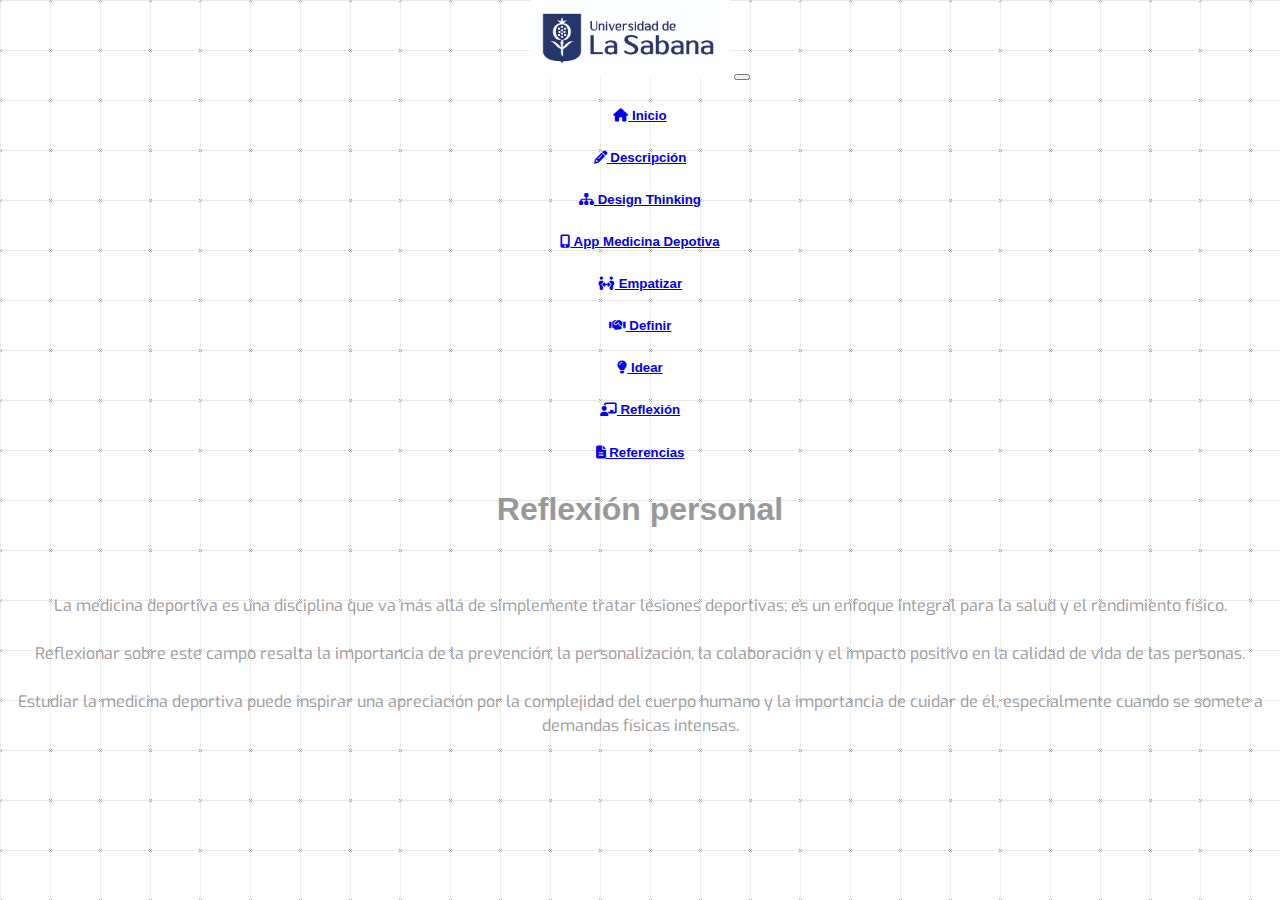
<file: reflexion.html>
<!doctype html>
<!--[if lte IE 9]>
<html lang="en" class="oldie">
<![endif]-->
<!--[if gt IE 9]><!-->
<html lang="en">
<!--<![endif]-->
 <!-- Bootstrap CSS v5.2.1 -->
 <link href="https://cdn.jsdelivr.net/npm/bootstrap@5.2.1/dist/css/bootstrap.min.css" rel="stylesheet"
 integrity="sha384-iYQeCzEYFbKjA/T2uDLTpkwGzCiq6soy8tYaI1GyVh/UjpbCx/TYkiZhlZB6+fzT" crossorigin="anonymous">
		<!-- font awesome -->
		<link rel="stylesheet" href="https://cdnjs.cloudflare.com/ajax/libs/font-awesome/6.1.1/css/all.min.css">
<head>
  <meta charset="utf-8">
  <meta name="viewport" content="width=device-width, initial-scale=1">
  <title>Portafólio Medicina Deportiva</title>
  <link rel="stylesheet" media="all" href="style.css" />
</head>
<body>



  <nav class="navbar navbar-expand-xl p-0">
    <div class="container-fluid p-0">
     <img src="assets/logo-sabana.png" alt="" width="200">
      <button class="navbar-toggler m-4 mt-0 mb-0" type="button" data-bs-toggle="collapse" data-bs-target="#navbarNavAltMarkup" aria-controls="navbarNavAltMarkup" aria-expanded="false" aria-label="Toggle navigation">
        <span class="navbar-toggler-icon"></span>
      </button>
      <div class="collapse navbar-collapse" id="navbarNavAltMarkup">
        <div class="navbar-nav">
          <h5><b><a class="nav-link active" href="index.html"><i class="fa-solid fa-house"></i> Inicio</a></b></h5>
          <h5><b><a class="nav-link text-dark" href="descripcion.html"><i class="fa-solid fa-pencil"></i> Descripción</a></b></h5>
          <h5><b><a class="nav-link text-dark" href="metodologia_estructurante.html"><i class="fa-solid fa-sitemap"></i> Design Thinking</a></b></h5>
          <h5><b><a class="nav-link bg-dark text-white sw" href="app.html"><i class="fa-solid fa-mobile-screen-button"></i> App Medicina Depotiva</a></b></h5>
          <h5><b><a class="nav-link text-dark" href="empatizar.html"><i class="fa-solid fa-people-arrows"></i> Empatizar</a></b></h5>
          <h5><b><a class="nav-link text-dark" href="definir.html"><i class="fa-solid fa-handshake"></i> Definir</a></b></h5>
          <h5><b><a class="nav-link text-dark" href="idear.html"><i class="fa-solid fa-lightbulb"></i> Idear</a></b></h5>
          <h5><b><a class="nav-link text-dark" href="reflexion.html"><i class="fa-solid fa-chalkboard-user"></i> Reflexión</a></b></h5>
          <h5><b><a class="nav-link text-dark" href="referencias.html"><i class="fa-solid fa-file-lines"></i> Referencias</a></b></h5>

        </div>
      </div>
    </div>
  </nav>


</body>


<div class="container mt-5 bg-white p-3 border shadow ">
  <div class="row">
    <div class="col-12">
      <b>
        <h1 class="text-dark mt-5">
        Reflexión personal
        </h1>
     </b>
   <br>
      <p class="fs-2 text-dark mt-3">
        La medicina deportiva es una disciplina que va más allá de simplemente tratar lesiones deportivas; es un enfoque integral para la salud y el rendimiento físico. 
        <br>
        <br>
        Reflexionar sobre este campo resalta la importancia de la prevención, la personalización, la colaboración y el impacto positivo en la calidad de vida de las personas.
        <br>
        <br>
        Estudiar la medicina deportiva puede inspirar una apreciación por la complejidad del cuerpo humano y la importancia de cuidar de él, especialmente cuando se somete a demandas físicas intensas.
      </p>
     
    </div>
  </div>
</div>


<br>
<br>


  <!-- Bootstrap JavaScript Libraries -->
  <script src="https://cdn.jsdelivr.net/npm/@popperjs/core@2.11.6/dist/umd/popper.min.js"
    integrity="sha384-oBqDVmMz9ATKxIep9tiCxS/Z9fNfEXiDAYTujMAeBAsjFuCZSmKbSSUnQlmh/jp3" crossorigin="anonymous">
  </script>

  <script src="https://cdn.jsdelivr.net/npm/bootstrap@5.2.1/dist/js/bootstrap.min.js"
    integrity="sha384-7VPbUDkoPSGFnVtYi0QogXtr74QeVeeIs99Qfg5YCF+TidwNdjvaKZX19NZ/e6oz" crossorigin="anonymous">
  </script>
</html>
</file>
<file: style.css>
/* Cool infinite background scrolling animation.
 * Twitter: @kootoopas
 */
/* Exo thin font from Google. */
@import url(https://fonts.googleapis.com/css?family=Exo:100);
/* Background data (Original source: https://subtlepatterns.com/grid-me/) */
/* Animations */
@-webkit-keyframes bg-scrolling-reverse {
  100% {
    background-position: 50px 50px;
  }
}
@-moz-keyframes bg-scrolling-reverse {
  100% {
    background-position: 50px 50px;
  }
}
@-o-keyframes bg-scrolling-reverse {
  100% {
    background-position: 50px 50px;
  }
}
@keyframes bg-scrolling-reverse {
  100% {
    background-position: 50px 50px;
  }
}
@-webkit-keyframes bg-scrolling {
  0% {
    background-position: 50px 50px;
  }
}
@-moz-keyframes bg-scrolling {
  0% {
    background-position: 50px 50px;
  }
}
@-o-keyframes bg-scrolling {
  0% {
    background-position: 50px 50px;
  }
}
@keyframes bg-scrolling {
  0% {
    background-position: 50px 50px;
  }
}
/* Main styles */
body {
 /* margin-top: 13.5rem; */
 margin: 0;
  color: #999;
  font: 400 16px/1.5 exo, ubuntu, "segoe ui", helvetica, arial, sans-serif;
  text-align: center;
  /* img size is 50x50 */
  background: url("[data-uri]") repeat 0 0;
  -webkit-animation: bg-scrolling-reverse .92s infinite;
  /* Safari 4+ */
  -moz-animation: bg-scrolling-reverse .92s infinite;
  /* Fx 5+ */
  -o-animation: bg-scrolling-reverse .92s infinite;
  /* Opera 12+ */
  animation: bg-scrolling-reverse .92s infinite;
  /* IE 10+ */
  -webkit-animation-timing-function: linear;
  -moz-animation-timing-function: linear;
  -o-animation-timing-function: linear;
  animation-timing-function: linear;
}

a{
  font-family:Arial, Helvetica, sans-serif;

}
h1, h3, h5{
  font-family:Arial, Helvetica, sans-serif;
}
.sw{
  text-decoration: underline;
}
.underline {
  text-decoration: underline;
}
/*
body::before {
  content: "INFINITY";
  font-size: 8rem;
  font-weight: 100;
  font-style: normal;
}
*/
</file>
